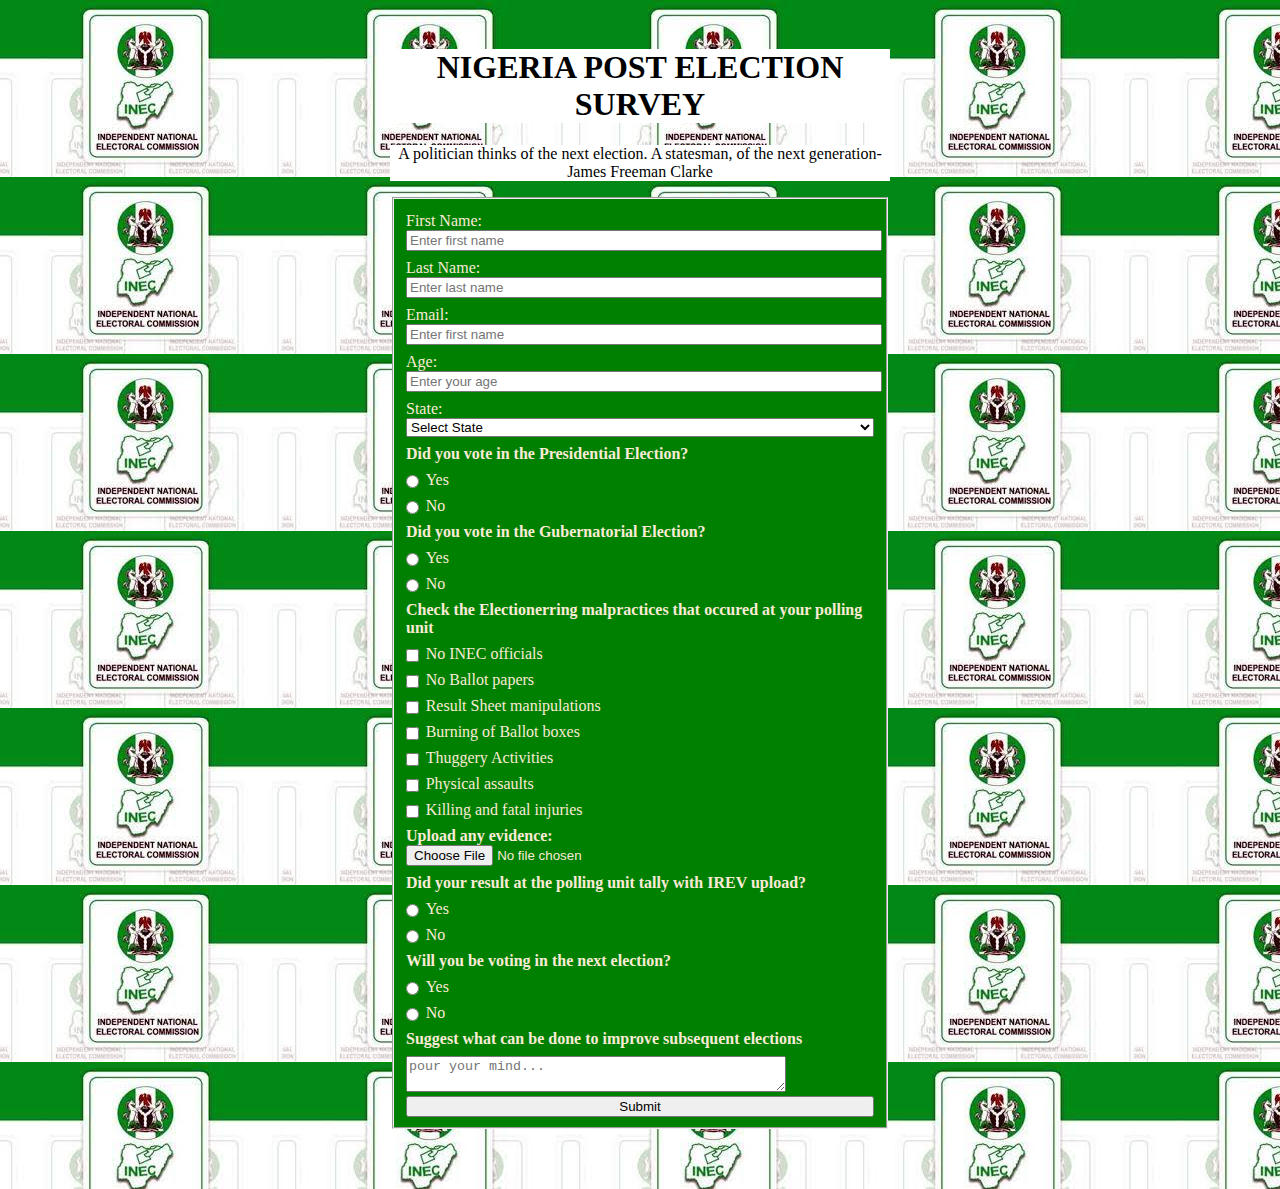
<file: survey.html>
<!DOCTYPE html>
<html lang="en">
    <head>
        <meta charset="utf-8">
        <meta name="viewport" content="width=device-width, initial-scale=1.0">
        <title>Post Election Survey</title>
        <link rel="stylesheet" href="/styles.css">
    </head>
    <body>
        <form>
            <h1>NIGERIA POST ELECTION SURVEY</h1>
                <p>A politician thinks of the next election. A statesman, of the next generation- James Freeman Clarke</p>
            <fieldset>
                <label>First Name:<input type="text" placeholder="Enter first name" required></label>
                <label>Last Name:<input type="text" placeholder="Enter last name" required></label>
                <label>Email:<input type="email" placeholder="Enter first name" required></label>
                <label>Age:<input type="number" placeholder="Enter your age" min="18" required></label>
                <label for="">State:
                    <select placeholder="Select State" autocomplete="off" name="state" id="state" class="select" required>
                        <option value="">Select State</option>
                        <option value="Abia">Abia</option>
                        <option value="Adamawa">Adamawa</option>
                        <option value="AkwaIbom">AkwaIbom</option>
                        <option value="Anambra">Anambra</option>
                        <option value="Bauchi">Bauchi</option>
                        <option value="Bayelsa">Bayelsa</option>
                        <option value="Benue">Benue</option>
                        <option value="Borno">Borno</option>
                        <option value="Cross River">Cross River</option>
                        <option value="Delta">Delta</option>
                        <option value="Ebonyi">Ebonyi</option>
                        <option value="Edo">Edo</option>
                        <option value="Ekiti">Ekiti</option>
                        <option value="Enugu">Enugu</option>
                        <option value="FCT">FCT</option>
                        <option value="Gombe">Gombe</option>
                        <option value="Imo">Imo</option>
                        <option value="Jigawa">Jigawa</option>
                        <option value="Kaduna">Kaduna</option>
                        <option value="Kano">Kano</option>
                        <option value="Katsina">Katsina</option>
                        <option value="Kebbi">Kebbi</option>
                        <option value="Kogi">Kogi</option>
                        <option value="Kwara">Kwara</option>
                        <option value="Lagos">Lagos</option>
                        <option value="Nasarawa">Nasarawa</option>
                        <option value="Niger">Niger</option>
                        <option value="Ogun">Ogun</option>
                        <option value="Ondo">Ondo</option>
                        <option value="Osun">Osun</option>
                        <option value="Oyo">Oyo</option>
                        <option value="Plateau">Plateau</option>
                        <option value="Rivers">Rivers</option>
                        <option value="Sokoto">Sokoto</option>
                        <option value="Taraba">Taraba</option>
                        <option value="Yobe">Yobe</option>
                        <option value="Zamfara">Zamafara</option>
                    </select>
                </label>
                <label><strong>Did you vote in the Presidential Election?</strong></label>
                <label><input class="inline" name="presi" type="radio">Yes</label>
                <label><input class="inline" name="presi" type="radio">No</label>
                <label><strong>Did you vote in the Gubernatorial Election?</strong></label>
                <label><input class="inline" name="gover" type="radio">Yes</label>
                <label><input class="inline" name="gover" type="radio">No</label>
                <label><strong>Check the Electionerring malpractices that occured at your polling unit</strong></label>
                <label><input class="inline" name="malpractices" type="checkbox">No INEC officials</label>
                <label><input class="inline" name="malpractices" type="checkbox">No Ballot papers</label>
                <label><input class="inline" name="malpractices" type="checkbox">Result Sheet manipulations</label>
                <label><input class="inline" name="malpractices" type="checkbox">Burning of Ballot boxes</label>
                <label><input class="inline" name="malpractices" type="checkbox">Thuggery Activities</label>
                <label><input class="inline" name="malpractices" type="checkbox">Physical assaults</label>
                <label><input class="inline" name="malpractices" type="checkbox">Killing and fatal injuries</label>
                <label><strong>Upload any evidence:</strong><input id="file-evidence" type="file" name="file"/></label>
                <label><strong>Did your result at the polling unit tally with IREV upload?</strong></label>
                <label><input class="inline" name="result" type="radio">Yes</label>
                <label><input class="inline" name="result" type="radio">No</label>
                <label><strong>Will you be voting in the next election?</strong></label>
                <label><input class="inline" name="vote" type="radio">Yes</label>
                <label><input class="inline" name="vote" type="radio">No</label>
                <label><strong>Suggest what can be done to improve subsequent elections</strong></label>
                <textarea placeholder="pour your mind..."></textarea>
                <input type="submit" id="submit" value="Submit">
                    
            
            </fieldset>
        </form>
    </body>

</html>
</file>
<file: styles.css>
form {
        
        max-width: 500px;
        min-width: 300px;
        margin: 0 auto;
        padding-bottom: 2em;
      }
    
    body {
        background-image: url(/images/inec.jpeg);
        padding: 20px; font-size: 16px;}
    fieldset {background-color: green; color: antiquewhite;}
     h1, p {background-color: white; text-align: center;}
    label {
            display: block;
            margin: 0.5rem 0;
          }
    input,select {width: 100%;}
    .inline {
      width: unset;
      margin: 0 0.5em 0 0;
      vertical-align: middle;
    }
    textarea {width: 80%; height: fit-content;}
</file>
